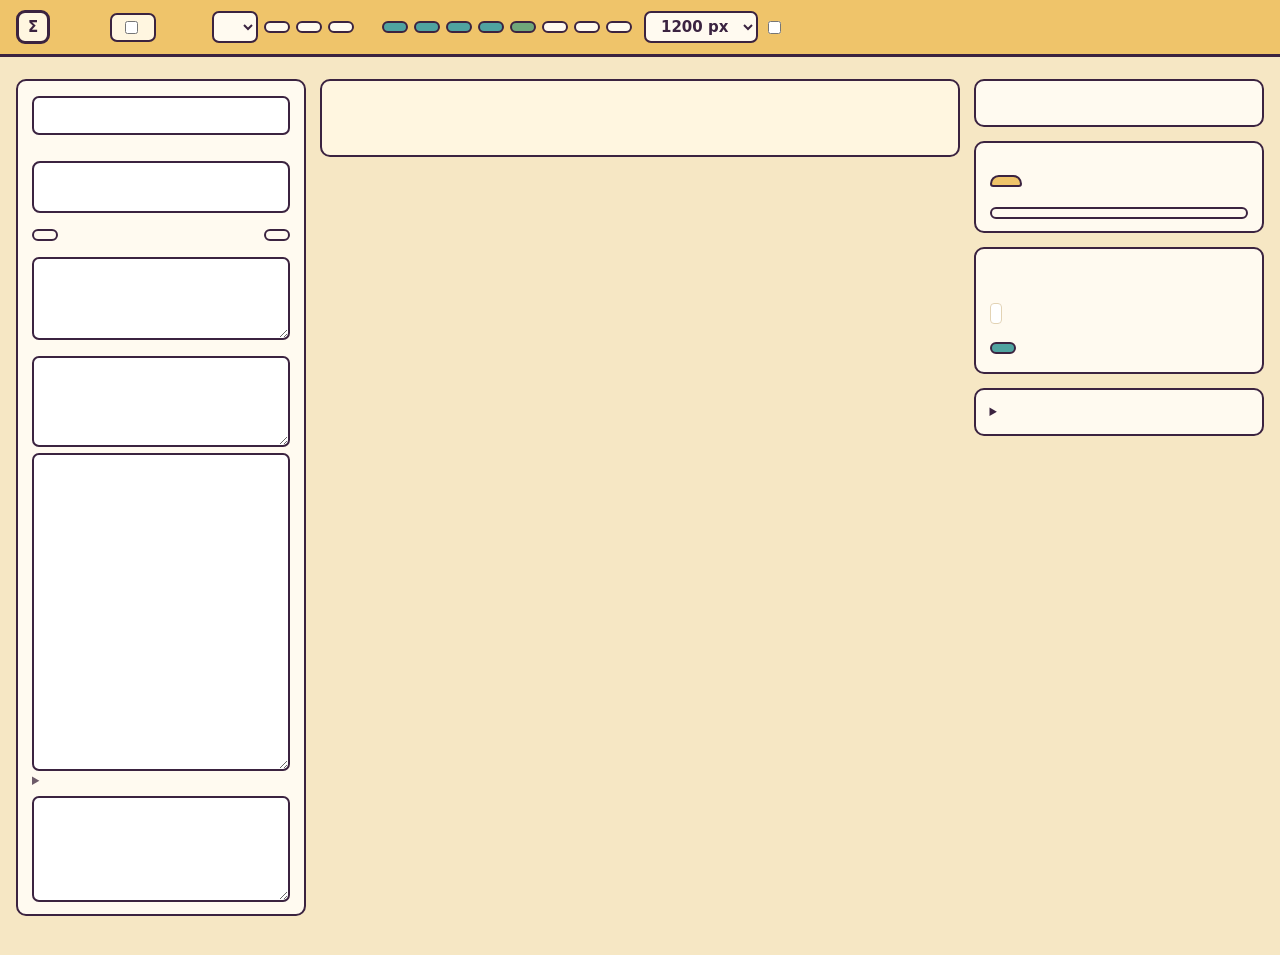
<file: index.html>
<!doctype html>
<html lang="en">
<head>
  <meta charset="utf-8">
  <meta name="viewport" content="width=device-width, initial-scale=1">
  <!-- Reference default. connect-src 'self' keeps fetches on this origin;
       'wasm-unsafe-eval' lets the page compile its own WebAssembly module;
       form-action 'none' blocks form posts. A meta policy cannot stop data
       leaving by navigation, so the browser check still watches requests. -->
  <meta http-equiv="Content-Security-Policy" content="default-src 'self'; script-src 'self' 'wasm-unsafe-eval'; connect-src 'self'; style-src 'self'; img-src 'self' data:; object-src 'none'; base-uri 'none'; form-action 'none'">
  <title>Formula Builder</title>
  <link rel="stylesheet" href="style.css?v=af5f3ee35fcf">
  <link rel="icon" href="icon.svg" type="image/svg+xml">
</head>
<body data-ready="false" data-mode="edit">
  <!-- Each element with data-panel shows only in the modes whose `shows`
       list (from the core) names it. -->
  <header class="bar">
    <div class="brand"><span class="logo" aria-hidden="true">Σ</span><h1 id="title"></h1></div>
    <div class="group" role="group" aria-labelledby="roles-label" data-panel="roles"><span id="roles-label" class="small" data-s="roles"></span><div id="roles" class="seg"></div></div>
    <label class="small check switch" data-panel="teach"><input id="code" type="checkbox"> <span data-s="show_code"></span></label>
    <div class="group" role="group" aria-labelledby="view-label"><span id="view-label" class="small" data-s="view"></span><div id="views" class="seg"></div></div>
    <div class="group" data-panel="file">
      <label class="small" for="examples" data-s="examples"></label>
      <select id="examples"></select>
      <button id="new" type="button" data-s="new"></button>
      <label class="button file"><span data-s="open"></span><input id="open" type="file" accept=".json,application/json"></label>
      <button id="save" type="button" data-s="save"></button>
    </div>
    <div class="group exports" data-panel="exports">
      <span class="small" data-s="export"></span>
      <button type="button" class="primary" data-export="png" data-s="export_png"></button>
      <button type="button" class="primary" data-export="svg" data-s="export_svg" data-panel="exports-all"></button>
      <button type="button" class="primary" data-export="gif" data-s="export_gif"></button>
      <button type="button" class="primary" data-export="latex" data-s="export_latex" data-panel="exports-all"></button>
      <button type="button" class="embed" data-export="embed" data-s="export_embed" data-panel="exports-all"></button>
      <button type="button" data-export="link" data-s="export_link"></button>
      <button type="button" data-export="link" data-value="explore" data-s="export_link_explore" data-panel="exports-all"></button>
      <button type="button" data-export="link" data-value="build" data-s="export_link_build" data-panel="exports-all"></button>
      <span class="group" data-panel="exports-all">
        <label class="small" for="size" data-s="export_size"></label>
        <select id="size"><option value="600">600 px</option><option value="1200" selected>1200 px</option><option value="2400">2400 px</option></select>
        <label class="small check"><input id="clear" type="checkbox"> <span data-s="export_clear"></span></label>
      </span>
    </div>
  </header>
  <div id="intro" class="intro"><p></p><p class="privacy" data-s="privacy"></p></div>
  <main class="layout">
    <section class="panel editor" aria-labelledby="h-tiles" data-panel="file">
      <label class="field"><span class="head" data-s="doc_title"></span><input id="doc-title" type="text" spellcheck="false"></label>

      <div class="tiles" data-panel="tiles">
        <h2 id="h-tiles" class="head" data-s="tiles_head"></h2>
        <p class="help" data-s="tiles_help"></p>
        <div id="tile-lines" class="tile-lines" tabindex="0"></div>
        <div id="keys" class="keys"></div>
        <div class="row"><button id="add-line" type="button" data-s="add_line"></button><button id="remove-line" type="button" data-s="remove_line"></button></div>
      </div>

      <label class="field" data-panel="sentence"><span class="head" data-s="sentence_head"></span><span class="help" data-s="sentence_help"></span>
        <textarea id="sentence" rows="3"></textarea></label>

      <div class="code-pane" data-panel="code">
        <label class="field"><span class="head" id="h-formulas" data-s="formulas"></span><span class="help" data-s="formulas_help"></span>
          <textarea id="formulas" rows="4" spellcheck="false" class="code"></textarea></label>
        <label class="field"><span class="head" data-s="sheet"></span><span class="help" data-s="sheet_help"></span>
          <textarea id="sheet" rows="16" spellcheck="false" class="code"></textarea></label>
        <details class="help ref"><summary data-s="reference"></summary><p class="code-ref" data-s="sheet_reference"></p></details>
        <label class="field"><span class="head" data-s="prose"></span><span class="help" data-s="prose_help"></span>
          <textarea id="prose" rows="4"></textarea></label>
      </div>
      <div id="errors" class="errors" role="status" hidden><strong data-s="errors"></strong><ul></ul></div>
    </section>
    <section class="panel reader" aria-labelledby="h-reader">
      <div class="row"><h2 id="h-reader" class="head" data-s="reader"></h2><button id="full" type="button" hidden></button></div>
      <div id="formula" class="formula" aria-live="polite"></div>
      <p id="prose-out" class="prose-out"></p>
      <div id="controls" class="controls"></div>
      <div id="plot" class="plot"></div>
      <p id="plot-error" class="plot-error" hidden></p>
      <div id="stepbar" class="stepbar" hidden>
        <button id="play" type="button" class="primary"></button>
        <button id="prev" type="button" data-s="prev"></button>
        <ol id="steps"></ol>
        <button id="next" type="button" data-s="next"></button>
      </div>
      <p class="help" data-s="help_scrub"></p>
    </section>
    <aside class="side" data-panel="file">
      <section class="panel" aria-labelledby="h-card" data-panel="card">
        <h2 id="h-card" class="head" data-s="parts_head"></h2>
        <div id="parts" class="parts"></div>
        <div id="card" class="card"></div>
      </section>

      <section class="panel" aria-labelledby="h-blocks" data-panel="blocks">
        <h2 id="h-blocks" class="head" data-s="blocks_head"></h2>
        <p class="help" data-s="blocks_help"></p>
        <div class="hat" data-s="blocks_hat"></div>
        <div id="blocks" class="blocks"></div>
        <button id="add-step" type="button" data-s="blocks_add_step"></button>
      </section>

      <section class="panel concepts" aria-labelledby="h-concepts" data-panel="concepts">
        <div class="row"><h2 id="h-concepts" class="head" data-s="concepts"></h2><span id="budget" class="small"></span></div>
        <div id="meter" class="meter" aria-hidden="true"></div>
        <p class="help" data-s="budget_note"></p>
        <ol id="concept-list" class="concept-list"></ol>
        <div class="selection">
          <p><span class="small" data-s="selected"></span> <code id="selection"></code></p>
          <button id="add" type="button" class="primary" data-s="add_concept"></button>
          <p id="no-selection" class="help" data-s="no_selection"></p>
        </div>
      </section>
      <details class="about panel"><summary data-s="about"></summary><p data-s="about_text"></p></details>
    </aside>
  </main>
  <p id="message" role="status"></p>
  <dialog id="copy-dialog">
    <p class="help" data-s="copy_help"></p>
    <textarea id="copy-text" rows="10" readonly class="code"></textarea>
    <div class="row"><button id="copy" type="button" class="primary" data-s="copy"></button><button id="close" type="button" data-s="close"></button></div>
  </dialog>
  <noscript><p>This page needs JavaScript and WebAssembly.</p></noscript>
  <script type="module" src="app.js?v=af5f3ee35fcf"></script>
</body>
</html>
</file>
<file: style.css>
/* Formula Builder. The look follows the style pack's palette (mustard bar,
   cream canvas, plum ink) in a flat icon style: thick rounded ink outlines,
   flat fills, no gradients or shadows. Concept colours come from the core. */
:root {
  --ink: #3b2340;
  --bar: #efc46a;
  --bar-hi: #f5da92;
  --paper: #f6e7c4;
  --canvas: #fff6e0;
  --panel: #fffaf0;
  --muted: #6d5a68;
  --line: #3b2340;
  --soft: #e3d3b4;
  --teal: #4fa3a0;
  --sage: #6fa77a;
  --error: #b03a2e;
  --focus: #1d6fa3;
  --body: system-ui, -apple-system, "Segoe UI", Roboto, Helvetica, Arial, sans-serif;
  --mono: ui-monospace, "SFMono-Regular", Menlo, Consolas, monospace;
  --hover: #f5da92;
  --radius: 10px;
  --stroke: 2px;
  color-scheme: light;
}
@media (prefers-color-scheme: dark) {
  :root {
    --ink: #f3e8dc; --paper: #2b2030; --panel: #231a27; --muted: #c1afba; --soft: #4a3a4f;
    --line: #f3e8dc; --bar: #c99a3e; --hover: #4a3a22; --error: #ef9a88; --focus: #86b8e4;
    color-scheme: dark;
  }
  body { background: #1b141e; }
}
/* Light islands. The bar, the reader (whose concept colours are measured
   against the cream canvas, rule FB-6), the concept cards, the keypad, the
   parts and the blocks keep their light surfaces in dark mode, so the controls
   inside them take the light tokens back. Without this a button on the bar
   drew a dark fill under dark ink. */
.bar, .reader, .concept, .keys, .parts, .cblock, .tile-lines, dialog, .embed-page {
  --ink: #3b2340; --panel: #fffaf0; --muted: #6d5a68; --soft: #e3d3b4;
  --line: #3b2340; --hover: #f5da92; --error: #b03a2e; --focus: #1d6fa3;
  color-scheme: light;
}
.reader, .embed-page, dialog { color: var(--ink); }
* { box-sizing: border-box; }
[hidden] { display: none !important; }
body {
  margin: 0;
  background: var(--paper);
  color: var(--ink);
  font: 15px/1.5 var(--body);
}
button, select, input, textarea { font: inherit; color: inherit; }
button, .button, select {
  border: var(--stroke) solid var(--line);
  background: var(--panel);
  border-radius: 7px;
  padding: 4px 11px;
  cursor: pointer;
  font-weight: 600;
}
button:hover, .button:hover { background: var(--hover); }
button.primary { background: var(--teal); color: #fff; }
button.embed { background: var(--sage); color: #fff; }
button:disabled { opacity: .45; cursor: default; }
:focus-visible { outline: 3px solid var(--focus); outline-offset: 2px; }
.small { font-size: 13px; color: var(--muted); }
.help { font-size: 13px; color: var(--muted); margin: 0; }
.head { font-weight: 800; font-size: 15px; margin: 0; }
.sr { position: absolute; width: 1px; height: 1px; overflow: hidden; clip: rect(0 0 0 0); }
[data-term] { text-decoration: underline dotted; cursor: help; }

.bar {
  display: flex; flex-wrap: wrap; align-items: center; gap: 10px 22px;
  background: var(--bar); border-bottom: 3px solid var(--line);
  padding: 10px max(16px, env(safe-area-inset-right, 0px)) 10px max(16px, env(safe-area-inset-left, 0px));
  color: #3b2340;
}
.bar .small { color: #3b2340; }
.brand { display: flex; align-items: center; gap: 10px; }
.brand h1 { font-size: 21px; margin: 0; }
.logo { display: inline-grid; place-items: center; width: 34px; height: 34px; border: 3px solid #3b2340; border-radius: 9px; background: var(--canvas); font-weight: 800; }
.group { display: flex; flex-wrap: wrap; align-items: center; gap: 6px; }
.seg { display: inline-flex; }
.seg button { border-radius: 0; margin-left: calc(-1 * var(--stroke)); background: var(--canvas); color: #3b2340; }
.seg button:first-child { border-radius: 7px 0 0 7px; margin-left: 0; }
.seg button:last-child { border-radius: 0 7px 7px 0; }
.seg button.on { background: #3b2340; color: var(--canvas); }
.file input { position: absolute; opacity: 0; width: 1px; }
.file { position: relative; }

.intro { padding: 10px max(16px, env(safe-area-inset-right, 0px)) 0 max(16px, env(safe-area-inset-left, 0px)); display: flex; flex-wrap: wrap; gap: 4px 16px; align-items: baseline; }
.intro p { margin: 0; max-width: 80ch; }
.intro .privacy { font-size: 13px; color: var(--muted); }

.layout {
  display: grid; gap: 14px;
  grid-template-columns: minmax(250px, 1fr) minmax(0, 2.2fr) minmax(240px, 1fr);
  padding: 12px max(16px, env(safe-area-inset-right, 0px)) 24px max(16px, env(safe-area-inset-left, 0px));
  align-items: start;
}
@media (max-width: 1100px) { .layout { grid-template-columns: minmax(0, 1fr) minmax(0, 1fr); } .reader { grid-column: 1 / -1; order: -1; } }
@media (max-width: 700px) { .layout { grid-template-columns: minmax(0, 1fr); } }
.panel {
  border: var(--stroke) solid var(--line); border-radius: var(--radius);
  background: var(--panel); padding: 12px 14px; display: grid; gap: 10px; min-width: 0;
}
.field { display: grid; gap: 3px; }
textarea, input[type=text] {
  width: 100%; border: var(--stroke) solid var(--line); border-radius: 7px; background: #fff; color: #3b2340;
  padding: 6px 8px; resize: vertical;
}
.code { font-family: var(--mono); font-size: 13px; line-height: 1.45; }
.code-ref { font-family: var(--mono); font-size: 12px; overflow-wrap: anywhere; }
details summary { cursor: pointer; font-weight: 700; font-size: 13px; }
.errors { border: var(--stroke) solid var(--error); border-radius: 7px; padding: 6px 10px; color: var(--error); background: var(--panel); }
.errors ul { margin: 4px 0 0; padding-left: 18px; font-size: 13px; }

.reader { background: var(--canvas); color: #3b2340; }
.formula { overflow-x: auto; }
.formula svg { display: block; max-width: 100%; height: auto; margin: 0 auto; }
/* full screen: the reader alone, its formula scaled up to fill the width */
.reader:fullscreen { overflow-y: auto; align-content: center; padding-block: 24px; padding-inline: max(24px, env(safe-area-inset-left, 0px)) max(24px, env(safe-area-inset-right, 0px)); }
.reader:fullscreen .formula svg { width: 100%; height: 62vh; max-width: none; }
.reader:fullscreen .plot svg { max-width: 900px; max-height: 32vh; margin: 0 auto; }
.reader:fullscreen .controls, .reader:fullscreen .stepbar { width: 100%; max-width: 900px; margin-inline: auto; }
.reader:fullscreen .prose-out { font-size: 1.3rem; max-width: 70ch; margin-inline: auto; }
.reader::backdrop { background: var(--canvas); }
.fb-scrub { cursor: ew-resize; }
.fb-scrub:focus { outline: none; }
.fb-scrub:focus-visible { stroke: #1d6fa3; stroke-width: 40; stroke-dasharray: 60 40; }
[data-c] { cursor: help; }
[data-scrub] { cursor: ew-resize; }
.fb-bubble { cursor: grab; touch-action: none; }
.fb-bubble:active { cursor: grabbing; }
.fb-edit {
  width: 100%; height: 100%; font: 600 520px/1 var(--body); text-align: center;
  border: 40px solid #3b2340; border-radius: 120px; background: #fff; color: #3b2340; padding: 0;
}
.prose-out { margin: 0; font-size: 17px; max-width: 70ch; }
.prose-out .link { text-decoration-line: underline; text-decoration-thickness: 2px; text-underline-offset: 4px; font-weight: 600; cursor: help; border-radius: 4px; }
.prose-out .link.on { background: #fff; outline: 2px solid currentColor; }
.controls { display: grid; gap: 6px; }
.control { display: grid; grid-template-columns: minmax(120px, auto) minmax(0, 1fr) auto; align-items: center; gap: 10px; }
.control.limit { grid-template-columns: minmax(120px, auto) minmax(0, 1fr) minmax(0, 1fr) auto; }
.control-label { display: inline-flex; align-items: center; gap: 6px; font-weight: 600; }
.control input[type=range] { width: 100%; }
.control output { font-family: var(--mono); font-variant-numeric: tabular-nums; min-width: 5ch; text-align: right; }
.plot svg { display: block; width: 100%; max-width: 680px; height: auto; }
.plot-error { color: var(--error); font-size: 13px; margin: 0; }
.stepbar { display: flex; flex-wrap: wrap; align-items: center; gap: 6px; border: var(--stroke) solid #3b2340; border-radius: 8px; background: #f6e7c4; padding: 6px 8px; }
.stepbar ol { display: flex; flex-wrap: wrap; gap: 6px; list-style: none; margin: 0; padding: 0; counter-reset: step; }
.stepbar li { counter-increment: step; }
.stepbar ol button { background: #fff; color: #3b2340; font-weight: 500; }
.stepbar ol button::before { content: counter(step) ". "; font-weight: 800; }
.stepbar ol button.on { background: #3b2340; color: #fff6e0; }

.badge { display: inline-grid; place-items: center; min-width: 22px; height: 22px; border-radius: 50%; border: 2px solid #3b2340; color: #fff; font-size: 12px; font-weight: 800; }
.row { display: flex; align-items: baseline; justify-content: space-between; gap: 8px; flex-wrap: wrap; }
.meter { display: grid; grid-auto-flow: column; gap: 4px; }
.meter .cell { height: 10px; border: 2px solid var(--line); border-radius: 3px; background: var(--panel); }
.meter .cell.on { background: var(--teal); }
.concept-list { list-style: none; margin: 0; padding: 0; display: grid; gap: 8px; }
.concept { border: var(--stroke) solid var(--line); border-radius: 8px; padding: 6px 8px; background: #fff; color: #3b2340; display: grid; gap: 4px; }
.concept.on { background: #f5da92; }
.concept-top { display: flex; align-items: center; gap: 8px; }
.concept-top strong { flex: 1; }
.sample { width: 54px; display: inline-block; }
.sample svg { display: block; width: 100%; height: auto; }
.say { margin: 0; font-size: 13px; color: #6d5a68; }
.toggles { display: flex; flex-wrap: wrap; gap: 4px; }
.toggle { font-size: 12px; padding: 1px 8px; border-width: 1.5px; background: #fff; font-weight: 500; }
.toggle.on { background: #4fa3a0; color: #fff; }
.remove { padding: 0 8px; line-height: 1.4; }
.eye { font-size: 12px; padding: 0 8px; font-weight: 500; }
.eye.off { background: #3b2340; color: #fff6e0; }
.check { display: inline-flex; align-items: center; gap: 4px; }
.selection p { margin: 0 0 6px; }
.selection code { font-family: var(--mono); background: #fff; border: 1px solid var(--soft); padding: 1px 5px; border-radius: 4px; color: #3b2340; }
.about p { font-size: 13px; }
#message:not(:empty) { margin: 0 16px 16px; color: var(--error); font-weight: 600; }
dialog { border: 3px solid #3b2340; border-radius: 12px; background: #fff6e0; color: #3b2340; width: min(720px, 92vw); }
dialog::backdrop { background: rgba(59, 35, 64, .45); }
dialog textarea { margin: 8px 0; }

/* the embed: the reader view alone */
.embed-page { background: var(--canvas); }
.embed-page .reader { border: 0; border-radius: 0; padding: 8px max(12px, env(safe-area-inset-right, 0px)) 8px max(12px, env(safe-area-inset-left, 0px)); }
.embed-foot { display: flex; justify-content: space-between; align-items: center; gap: 8px; flex-wrap: wrap; font-size: 13px; }
.embed-foot a { color: #1d6fa3; font-weight: 600; }

/* the student modes (journal page 5): tiles, keys, the card, blocks */
.side { display: grid; gap: 14px; min-width: 0; }
.switch { background: var(--canvas); border: var(--stroke) solid #3b2340; border-radius: 7px; padding: 3px 9px; }
/* a fraction line of tiles cannot wrap; it scrolls inside its box, so the keypad keeps the column's width */
.tiles { display: grid; gap: 8px; grid-template-columns: minmax(0, 1fr); }
.tile-lines { display: grid; grid-template-columns: minmax(0, 1fr); overflow-x: auto; gap: 6px; border: var(--stroke) solid var(--line); border-radius: 8px; background: #fff; color: #3b2340; padding: 8px; min-height: 52px; }
.tile-lines:focus-visible { outline: 3px solid var(--focus); outline-offset: 2px; }
.tline { display: flex; flex-wrap: wrap; align-items: center; gap: 3px; padding: 4px; border-radius: 6px; font: 22px/1.2 "STIX Two Math", "Cambria Math", "Times New Roman", serif; }
.tline.on { background: var(--canvas); outline: 2px dashed #1d6fa3; }
.tile { display: inline-grid; place-items: center; min-width: 30px; height: 38px; padding: 0 6px; border: 1.5px solid #c9b9c4; border-radius: 6px; background: #fff; cursor: pointer; }
.tile.letter { font-style: italic; }
.tstart { display: inline-block; width: 6px; align-self: stretch; cursor: text; }
.tslot { display: inline-grid; place-items: center; min-width: 26px; height: 30px; border: 2px dashed #1d6fa3; border-radius: 5px; cursor: pointer; }
.tfrac { display: inline-grid; justify-items: center; gap: 2px; padding: 0 3px; }
.ttop, .tbottom { display: flex; gap: 2px; align-items: center; }
.ttop { border-bottom: 2px solid #3b2340; padding-bottom: 2px; }
.tpow { display: inline-flex; gap: 2px; align-self: flex-start; font-size: 15px; transform: translateY(-6px); }
.tparen { display: inline-flex; align-items: center; gap: 2px; }
.tbr { font-size: 28px; cursor: pointer; }
.caret { display: inline-block; width: 3px; height: 34px; background: #1d6fa3; border-radius: 2px; animation: blink 1.1s steps(2) infinite; }
@keyframes blink { 50% { opacity: .2; } }
@media (prefers-reduced-motion: reduce) { .caret { animation: none; } }
.keys { display: flex; flex-wrap: wrap; gap: 8px; }
.keygroup { display: grid; grid-template-columns: repeat(3, 44px); gap: 5px; align-content: start; }
.keygroup.op { grid-template-columns: repeat(2, 44px); }
.keygroup.do { grid-template-columns: repeat(2, 64px); }
.keygroup.letter { grid-template-columns: repeat(9, 34px); }
.key { min-height: 40px; padding: 0; font-size: 17px; background: #fff; color: #3b2340; }
.keygroup.do .key { background: var(--bar-hi); }
.key:disabled { background: #eee6ea; }
.parts { display: flex; flex-wrap: wrap; gap: 6px; }
.chip { display: inline-flex; align-items: center; gap: 6px; padding: 2px 10px 2px 3px; font-weight: 600; background: #fff; color: #3b2340; border-radius: 999px; }
.chip.on { background: var(--bar-hi); }
.chip.missing span:last-child { text-decoration: line-through; }
.card { display: grid; gap: 8px; }
.card-picture { border: var(--stroke) solid var(--soft); border-radius: 8px; background: var(--canvas); padding: 4px; }
.card-picture svg { display: block; max-width: 100%; max-height: 90px; height: auto; margin: 0 auto; }
.sentence { margin: 0; display: flex; flex-wrap: wrap; align-items: center; gap: 4px 6px; }
.sentence input[type=text] { width: auto; flex: 1 1 140px; }
.sentence input[type=number] { width: 72px; border: var(--stroke) solid var(--line); border-radius: 7px; background: #fff; color: #3b2340; padding: 3px 6px; }
.look { display: inline-flex; align-items: center; gap: 6px; }
.remove-part { justify-self: start; }
.hat { justify-self: start; background: var(--bar); color: #3b2340; border: var(--stroke) solid #3b2340; border-radius: 16px 16px 6px 6px; padding: 4px 14px; font-weight: 700; }
.blocks { display: grid; gap: 6px; }
.cblock { border: var(--stroke) solid #3b2340; border-radius: 8px; background: #cfe3d2; color: #3b2340; padding: 6px; display: grid; gap: 6px; }
.cblock.on { outline: 3px solid #1d6fa3; }
.cblock-top { display: flex; align-items: center; gap: 6px; }
.cblock-top input { flex: 1; min-width: 0; }
.cblock-body { display: grid; gap: 4px; margin-left: 16px; min-height: 26px; border-left: 6px solid #3b2340; padding-left: 6px; }
.block { display: flex; flex-wrap: wrap; align-items: center; gap: 6px; background: #fff; border: 1.5px solid #3b2340; border-radius: 6px; padding: 3px 6px; cursor: grab; }
.block .verb { font-weight: 700; }
.block input[type=number] { width: 64px; }
.block-add { display: flex; gap: 6px; flex-wrap: wrap; }
.arrow { padding: 0 6px; font-size: 13px; }
.arrows { display: inline-flex; gap: 2px; margin-left: auto; }
.block select { flex: 0 1 auto; max-width: 10em; min-width: 0; }
.cblock, .cblock-body, .block { min-width: 0; }
.block select { width: auto; }
.block .verb { white-space: nowrap; }
/* Explore hides the editor: the reader takes the whole width */
.layout:has(> .editor[hidden]) .reader { grid-column: 1 / -1; }
</file>
